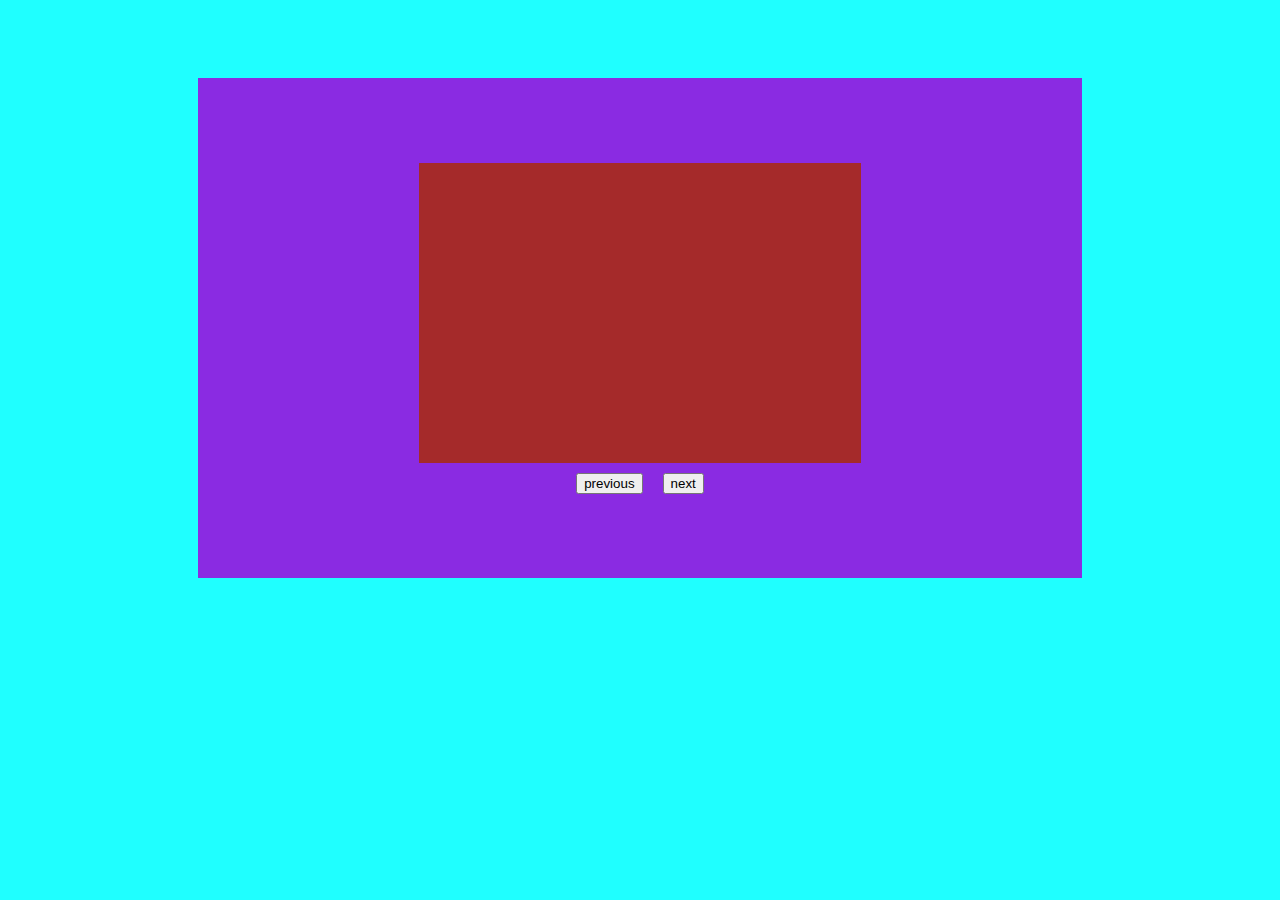
<file: colors/index.html>
<!DOCTYPE html>
<html lang="en">
<head>
    <meta charset="UTF-8">
    <meta name="viewport" content="width=device-width, initial-scale=1.0">
    <title>Document</title>
    <link rel="stylesheet" href="style.css">
</head>
<body>
    <div class="container">
        <div class="main"></div>
        <div class="main1">
            <button class="btn1">previous</button>
            <button class="btn2">next</button>
        </div>
    </div>
</body>
</html>
</file>
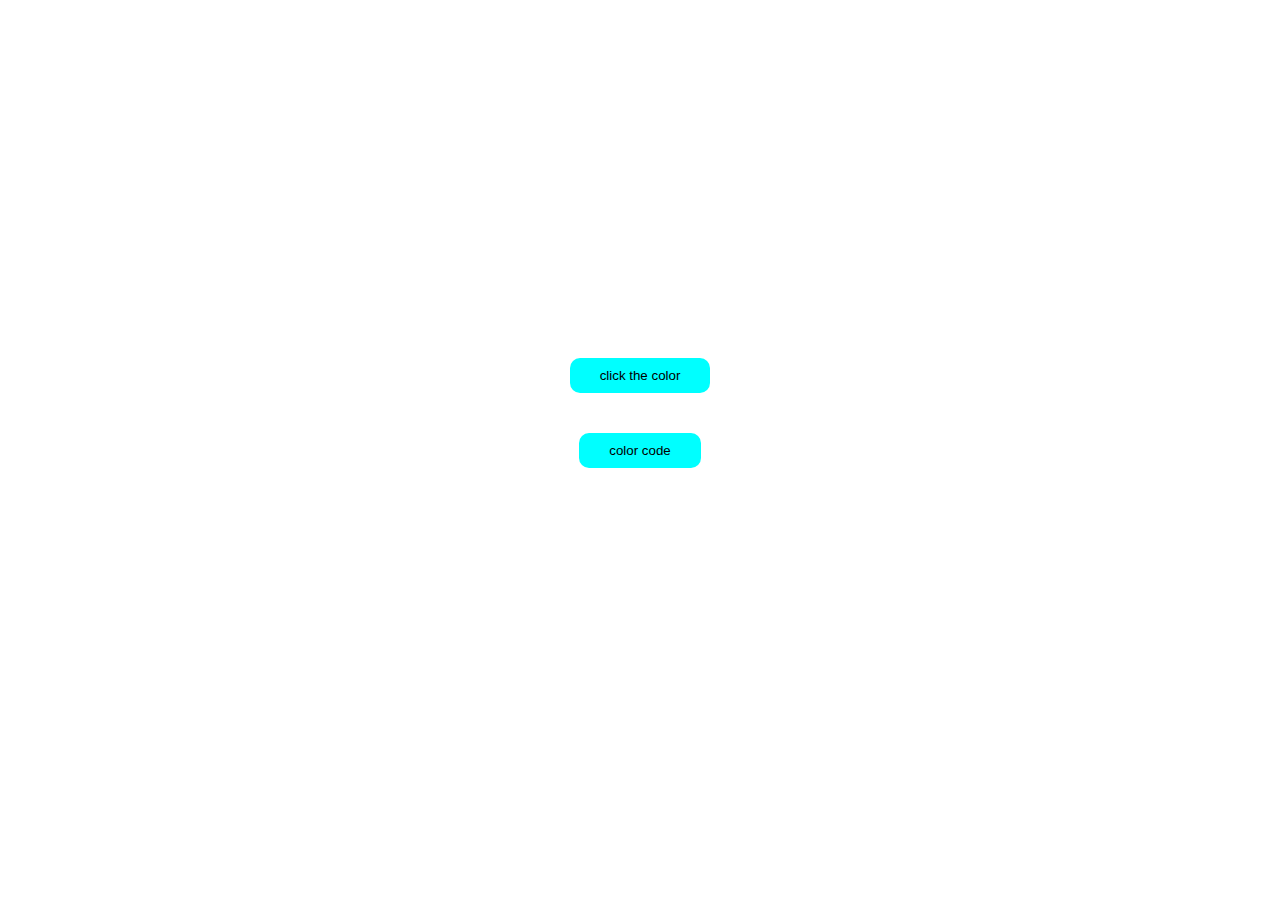
<file: colors/color.html>
<!DOCTYPE html>
<html lang="en">
<head>
    <meta charset="UTF-8">
    <meta name="viewport" content="width=device-width, initial-scale=1.0">
    <title>Document</title>
    <link rel="stylesheet" href="color.css">
</head>
<body>

    <script src="color.js"></script>
</body>
</html>
</file>
<file: colors/style.css>
body{
    background-color: rgba(0, 255, 255, 0.877);
    display:flex;
    align-items: center;
    justify-content: center;
  
}
.container{
    background-color: blueviolet;
    width: 70%;
    height: 500px;
     display:flex;
    align-items: center;
    justify-content: center; 
    flex-direction: column;
    margin-top: 70px;
}
.main{
    background-color: brown;
    width: 50%;
    height: 300px;    
}

.main1{
    display: flex;
    gap: 20px;
    margin-top: 10px;
}
</file>
<file: colors/color.css>
.box{
    display: flex;
    flex-direction: column;
    gap: 40px;
    align-items: center;
    justify-content: center;
    height: 90vh;
    margin: 0;

  }

  button{
    border-radius: 10px;
    padding: 10px 30px;
    color: black;
    background-color: aqua;
    cursor: pointer;
    border: none;

  }
  button:active{
    color: rgb(13, 12, 12);
    background-color: white;

 }
</file>
